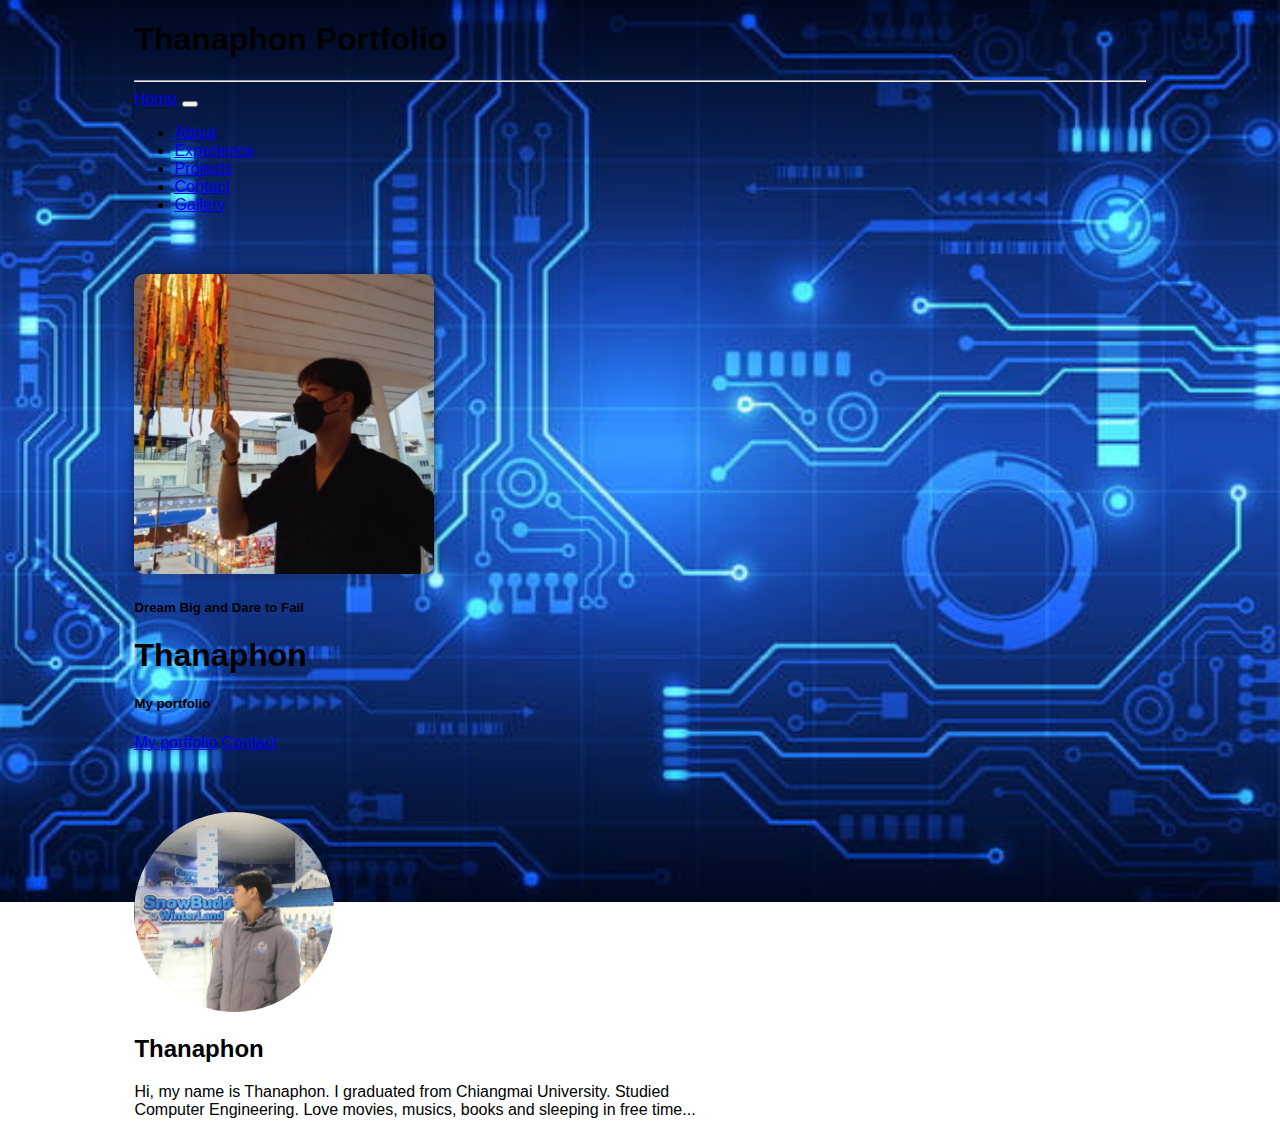
<file: index.html>
<!doctype html>
<html lang="en">

<head>
    <title>My Portfolio</title>
    <!-- Required meta tags -->
    <meta charset="utf-8" />
    <meta name="viewport" content="width=device-width, initial-scale=1, shrink-to-fit=no" />

    <!-- Bootstrap CSS v5.2.1 -->
    <link href="https://cdn.jsdelivr.net/npm/bootstrap@5.3.2/dist/css/bootstrap.min.css" rel="stylesheet"
        integrity="sha384-T3c6CoIi6uLrA9TneNEoa7RxnatzjcDSCmG1MXxSR1GAsXEV/Dwwykc2MPK8M2HN" crossorigin="anonymous" />
    <link href="main.css" rel="stylesheet" />
    
    <style>
        .box-profile {
            background-image: url('https://thanaphon125.github.io/portfolio/assets/img/J4o.gif');
            background-size: cover;
            background-repeat: no-repeat;
            position: relative;
            z-index: 0;
            padding: 40px 0;
        }

        .img-over-background {
            position: relative;
            z-index: 2; 
            width: 100%;
            max-width: 300px;
            border-radius: 10px;
            box-shadow: 0 0 10px rgba(0, 0, 0, 0.5);
        }
    </style>
</head>

<body>
     <div class="container-fluid bg-light fw-bold" style="width: 80%; height: auto; margin: auto;">


        <!-- Header -->
        <div w3-include-html="herder.html"></div>

        <!-- Profile Section -->
        <div class="container box-profile">
            <div class="row justify-content-center align-items-center">
                <!-- รูปภาพอยู่ฝั่งซ้าย -->
                <div class="col-md-6 text-center mb-4">
                    <img src="picture me.jpg" alt="My Photo" class="img-over-background">
                </div>

                <!-- ข้อความอยู่ฝั่งขวา -->
                <div class="col-md-6 text-light fw-bold text-center py-5">
                    <h5 class="mb-0">Dream Big and Dare to Fail</h5>
                    <h1 class="mb-0">Thanaphon</h1>
                    <h5 class="mb-2">My portfolio</h5>

                    <a target="_blank" class="btn btn-warning fw-bold mx-2" href="มาติน_compressed.pdf">My portfolio</a>
                    <a class="btn btn-info fw-bold mx-2" href="./contact.html">Contact</a>
                    
                </div>
            </div>
        </div>
              <!-- Profile Section -->
<div class="container d-flex align-items-center gap-4 py-4">
  
  <!-- รูปโปรไฟล์ -->
  <div>
    <img src="profile2.png" alt="Profile Picture" style="width: 200px; height: 200px; object-fit: cover; border-radius: 50%;">
  </div>

  <!-- ข้อความ -->
  <div>
    <h2 class="mb-2">Thanaphon</h2>
    <p style="max-width: 600px;">
      Hi, my name is Thanaphon. I graduated from Chiangmai University.
      Studied Computer Engineering. Love movies, musics, books and sleeping in free time...
    </p>
  </div>

</div>

  </div>
</div>


                    
                </div>
            </div>
        </div>




       </div>
        <div class="py-2"></div>

       </div>

    <!-- Bootstrap JavaScript Libraries -->
    <script src="https://cdn.jsdelivr.net/npm/@popperjs/core@2.11.8/dist/umd/popper.min.js"
        integrity="sha384-I7E8VVD/ismYTF4hNIPjVp/Zjvgyol6VFvRkX/vR+Vc4jQkC+hVqc2pM8ODewa9r"
        crossorigin="anonymous"></script>

    <script src="https://cdn.jsdelivr.net/npm/bootstrap@5.3.2/dist/js/bootstrap.min.js"
        integrity="sha384-BBtl+eGJRgqQAUMxJ7pMwbEyER4l1g+O15P+16Ep7Q9Q+zqX6gSbd85u4mG4QzX+"
        crossorigin="anonymous"></script>

    <!-- Include HTML Header -->
    <script>
        includeHTML();
        function includeHTML() {
            var z, i, elmnt, file, xhttp;
            z = document.getElementsByTagName("*");
            for (i = 0; i < z.length; i++) {
                elmnt = z[i];
                file = elmnt.getAttribute("w3-include-html");
                if (file) {
                    xhttp = new XMLHttpRequest();
                    xhttp.onreadystatechange = function () {
                        if (this.readyState == 4) {
                            if (this.status == 200) { elmnt.innerHTML = this.responseText; }
                            if (this.status == 404) { elmnt.innerHTML = "Page not found."; }
                            elmnt.removeAttribute("w3-include-html");
                            includeHTML();
                        }
                    }
                    xhttp.open("GET", file, true);
                    xhttp.send();
                    return;
                }
            }
        }
    </script>
</body>

</html>
</file>
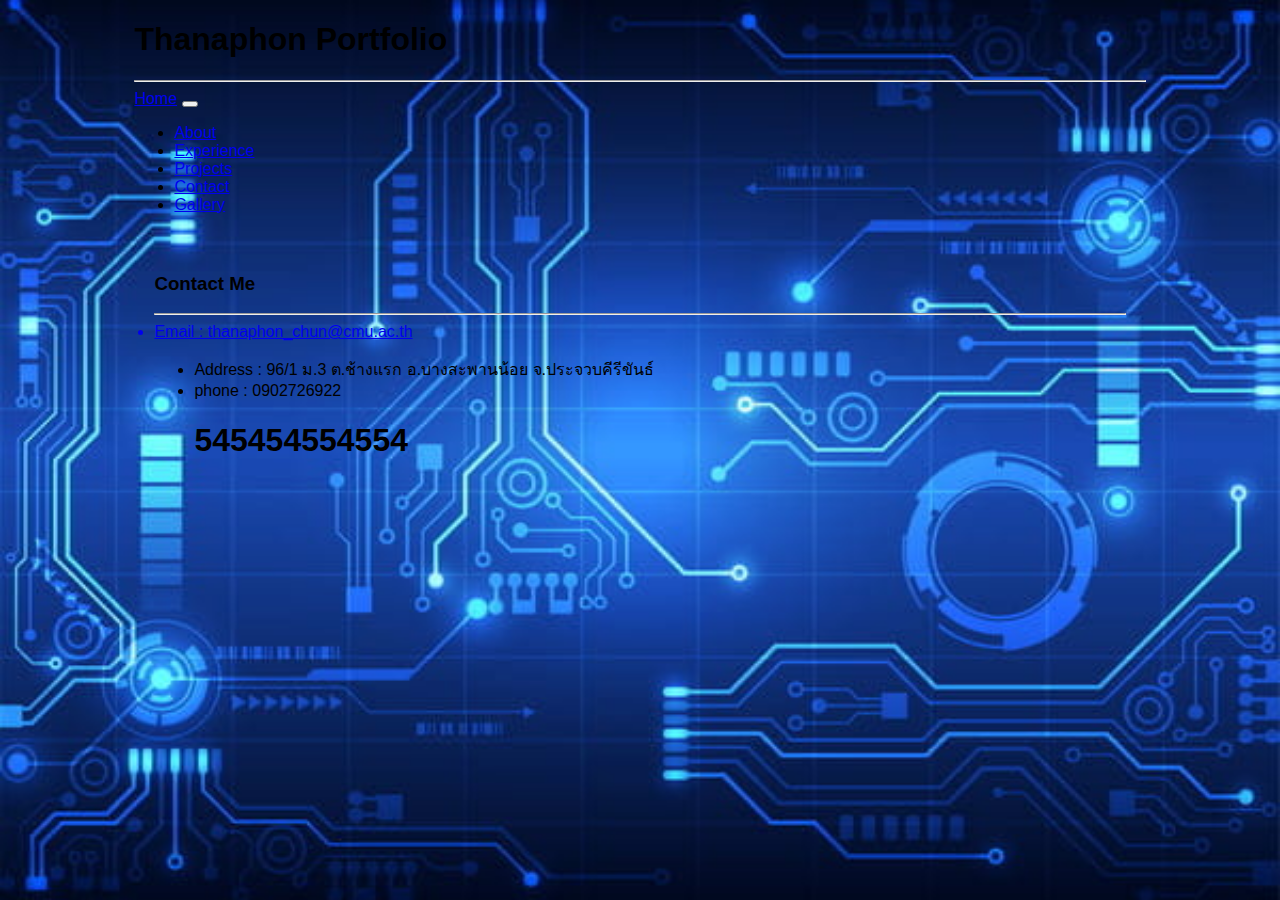
<file: contact.html>
<!doctype html>
<html lang="en">

<head>
  <title>Contact Me</title>
    <!-- Required meta tags -->
    <meta charset="utf-8" />
    <meta name="viewport" content="width=device-width, initial-scale=1, shrink-to-fit=no" />

    <!-- Bootstrap CSS v5.2.1 -->
    <link href="https://cdn.jsdelivr.net/npm/bootstrap@5.3.2/dist/css/bootstrap.min.css" rel="stylesheet"
        integrity="sha384-T3c6CoIi6uLrA9TneNEoa7RxnatzjcDSCmG1MXxSR1GAsXEV/Dwwykc2MPK8M2HN" crossorigin="anonymous" />
        <link href="main.css" rel="stylesheet" />
      </head>

<body>
   <div class="container-fluid bg-light fw-bold" style="width: 80%; height: auto; margin: auto;">


        <div w3-include-html="herder.html"></div>

        <div class="container box-profile ">
          <!-- <hr> -->
           <div class="d-flex justify-content-center ">
               <div class="col-md-6 border border-dark p-3 rounded shadow-lg">
                   <h3>Contact Me</h3>
                   <hr>
                   <!-- <h4>My Skill</h4> -->
                    <a href="mailto:thanaphon_chun@cmu.ac.th"><li>Email : thanaphon_chun@cmu.ac.th</li></a>
                   <ul>
                       
                       <li>Address : 96/1 ม.3 ต.ช้างแรก อ.บางสะพานน้อย จ.ประจวบคีรีขันธ์</li>
                       <li>phone : 0902726922</li>
                       <h1>545454554554</h1>
                      
                   </ul>
                   

               </div>
     
           </div>
       </div>
        <div class="py-2"></div>

    
    </div>



    <!-- Bootstrap JavaScript Libraries -->
    <script src="https://cdn.jsdelivr.net/npm/@popperjs/core@2.11.8/dist/umd/popper.min.js"
        integrity="sha384-I7E8VVD/ismYTF4hNIPjVp/Zjvgyol6VFvRkX/vR+Vc4jQkC+hVqc2pM8ODewa9r"
        crossorigin="anonymous"></script>

    <script src="https://cdn.jsdelivr.net/npm/bootstrap@5.3.2/dist/js/bootstrap.min.js"
        integrity="sha384-BBtl+eGJRgqQAUMxJ7pMwbEyER4l1g+O15P+16Ep7Q9Q+zqX6gSbd85u4mG4QzX+"
        crossorigin="anonymous"></script>
</body>


<script>
    includeHTML();
    function includeHTML() {
      var z, i, elmnt, file, xhttp;
      /* Loop through a collection of all HTML elements: */
      z = document.getElementsByTagName("*");
      for (i = 0; i < z.length; i++) {
        elmnt = z[i];
        /*search for elements with a certain atrribute:*/
        file = elmnt.getAttribute("w3-include-html");
        if (file) {
          /* Make an HTTP request using the attribute value as the file name: */
          xhttp = new XMLHttpRequest();
          xhttp.onreadystatechange = function() {
            if (this.readyState == 4) {
              if (this.status == 200) {elmnt.innerHTML = this.responseText;}
              if (this.status == 404) {elmnt.innerHTML = "Page not found.";}
              /* Remove the attribute, and call this function once more: */
              elmnt.removeAttribute("w3-include-html");
              includeHTML();
            }
          }
          xhttp.open("GET", file, true);
          xhttp.send();
          /* Exit the function: */
          return;
        }
      }
    }
    </script>

</html>
</file>
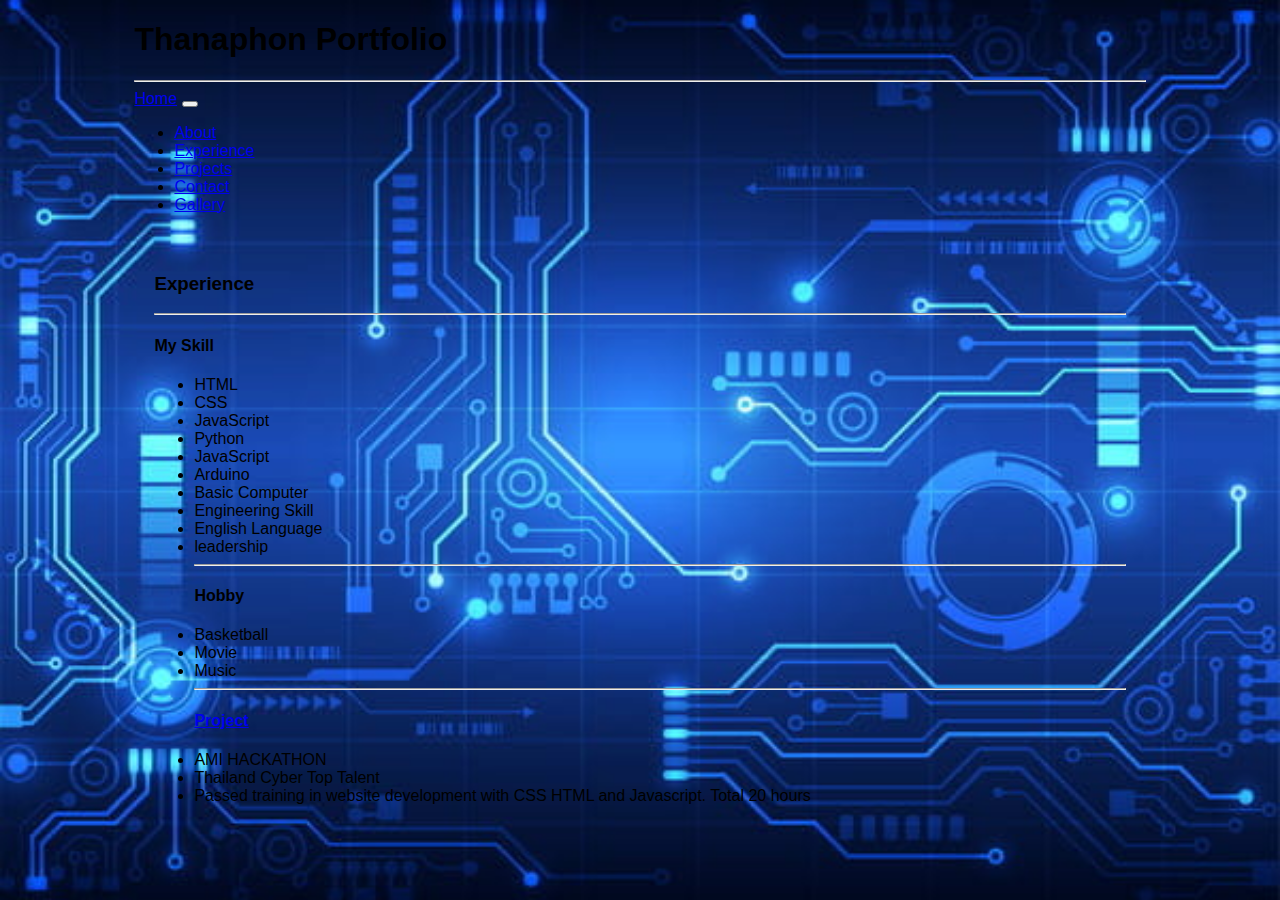
<file: experience.html>
<!doctype html>
<html lang="en">

<head>
    <title>Experience</title>
    <!-- Required meta tags -->
    <meta charset="utf-8" />
    <meta name="viewport" content="width=device-width, initial-scale=1, shrink-to-fit=no" />

    <!-- Bootstrap CSS v5.2.1 -->
    <link href="https://cdn.jsdelivr.net/npm/bootstrap@5.3.2/dist/css/bootstrap.min.css" rel="stylesheet"
        integrity="sha384-T3c6CoIi6uLrA9TneNEoa7RxnatzjcDSCmG1MXxSR1GAsXEV/Dwwykc2MPK8M2HN" crossorigin="anonymous" />
        <link href="main.css" rel="stylesheet" />
    </head>

<body>
    <div class="container-fluid bg-light fw-bold" style="width: 80%; height: auto; margin: auto;">


        <div w3-include-html="herder.html"></div>

        <div class="container box-profile ">
           <!-- <hr> -->
            <div class="d-flex justify-content-center ">
                <div class="col-md-6 border border-dark p-3 rounded shadow-lg">
                    <h3>Experience</h3>
                    <hr>
                    <h4>My Skill</h4>

                    <ul>
                        <li>HTML</li>
                        <li>CSS</li>
                        <li>JavaScript</li>
                        <li>Python</li>
                        <li>JavaScript</li>
                        <li>Arduino</li>
                        <li>Basic Computer</li>
                        <li>Engineering Skill</li>
                        <li>English Language</li>
                        <li>leadership</li>
                        <hr>
                        <h4>Hobby</h4>
                        <li>Basketball</li>
                        <li>Movie</li>
                        <li>Music</li>
                        <hr>
                        <h4><a href="projects.html">Project</a></h4>
                        <li>AMI HACKATHON</li>
                        <li>Thailand Cyber Top Talent</li>
                        <li>Passed training in website development with CSS HTML and Javascript. Total 20 hours</li>
                    
          
                    </ul>
                    

                </div>
      
            </div>
        </div>
        <div class="py-2"></div>

        
    </div>



    <!-- Bootstrap JavaScript Libraries -->
    <script src="https://cdn.jsdelivr.net/npm/@popperjs/core@2.11.8/dist/umd/popper.min.js"
        integrity="sha384-I7E8VVD/ismYTF4hNIPjVp/Zjvgyol6VFvRkX/vR+Vc4jQkC+hVqc2pM8ODewa9r"
        crossorigin="anonymous"></script>

    <script src="https://cdn.jsdelivr.net/npm/bootstrap@5.3.2/dist/js/bootstrap.min.js"
        integrity="sha384-BBtl+eGJRgqQAUMxJ7pMwbEyER4l1g+O15P+16Ep7Q9Q+zqX6gSbd85u4mG4QzX+"
        crossorigin="anonymous"></script>
</body>


<script>
    includeHTML();
    function includeHTML() {
      var z, i, elmnt, file, xhttp;
      /* Loop through a collection of all HTML elements: */
      z = document.getElementsByTagName("*");
      for (i = 0; i < z.length; i++) {
        elmnt = z[i];
        /*search for elements with a certain atrribute:*/
        file = elmnt.getAttribute("w3-include-html");
        if (file) {
          /* Make an HTTP request using the attribute value as the file name: */
          xhttp = new XMLHttpRequest();
          xhttp.onreadystatechange = function() {
            if (this.readyState == 4) {
              if (this.status == 200) {elmnt.innerHTML = this.responseText;}
              if (this.status == 404) {elmnt.innerHTML = "Page not found.";}
              /* Remove the attribute, and call this function once more: */
              elmnt.removeAttribute("w3-include-html");
              includeHTML();
            }
          }
          xhttp.open("GET", file, true);
          xhttp.send();
          /* Exit the function: */
          return;
        }
      }
    }
    </script>

</html>
</file>
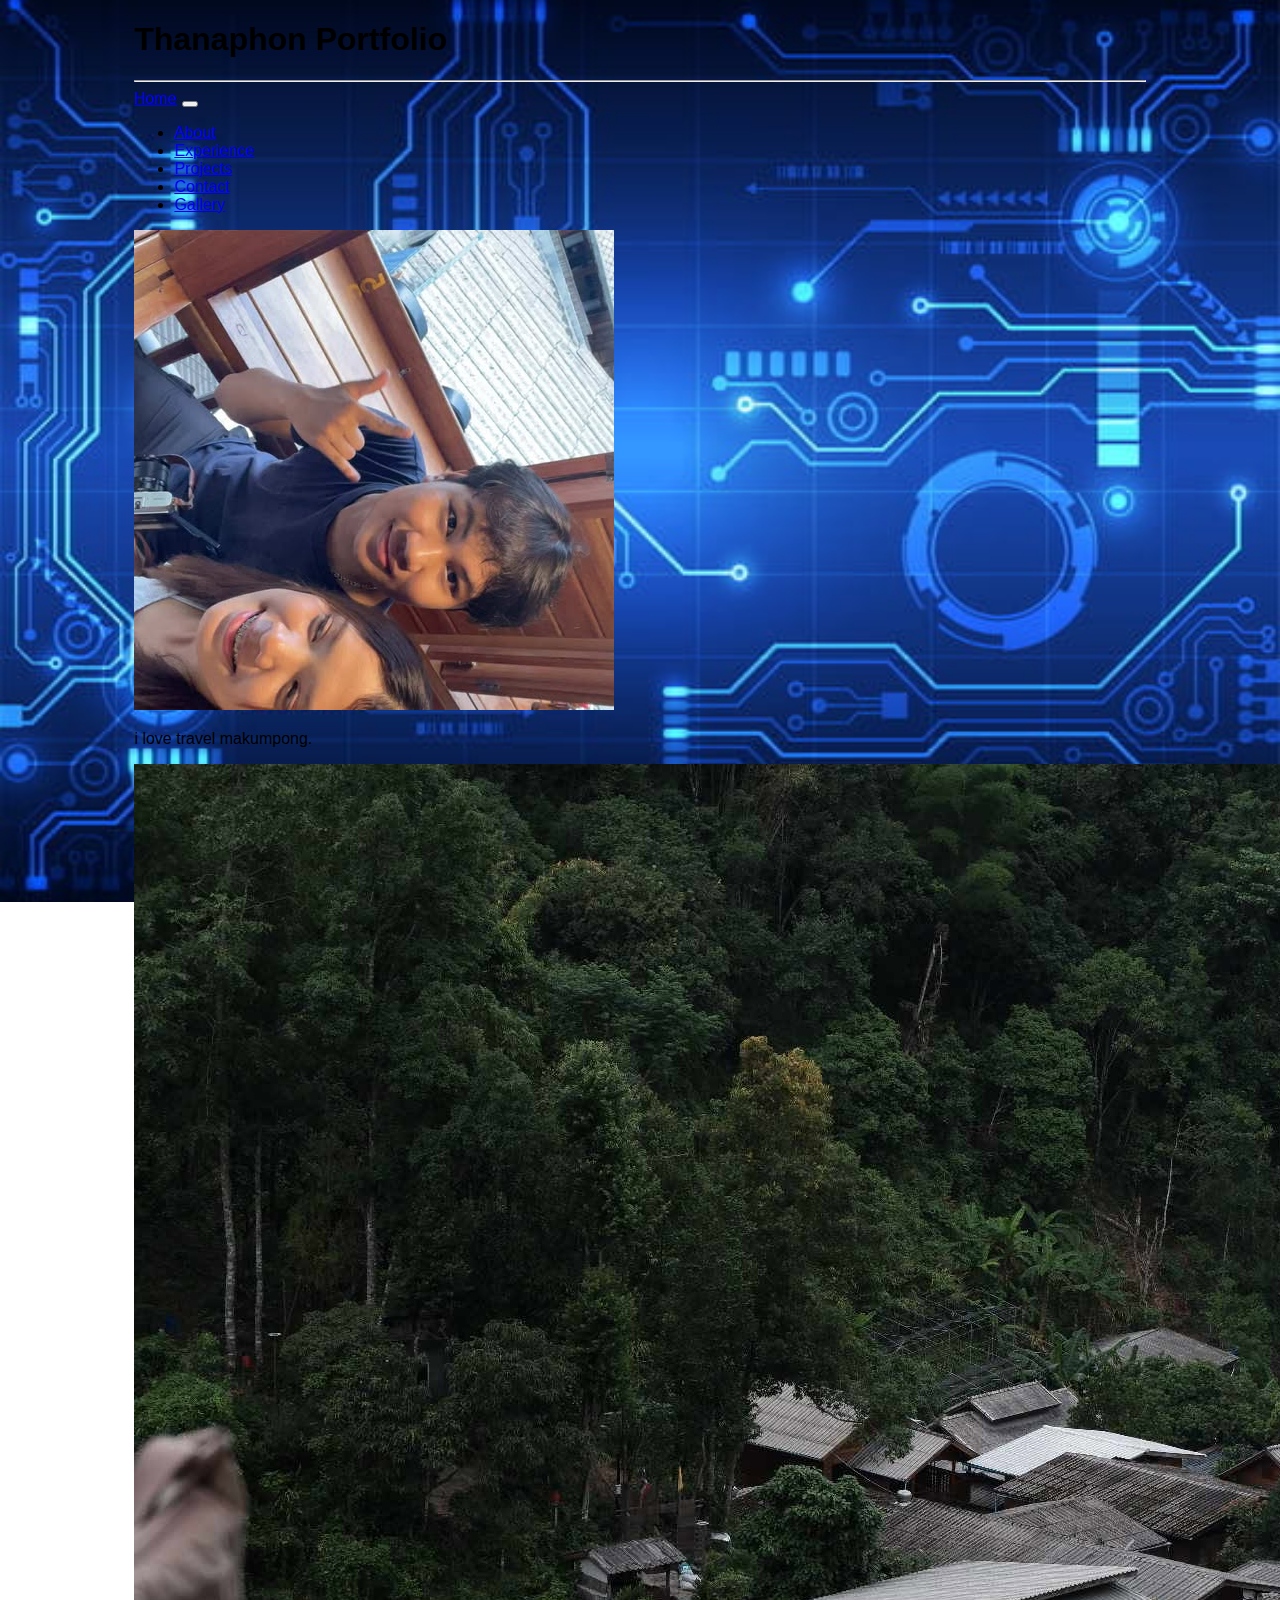
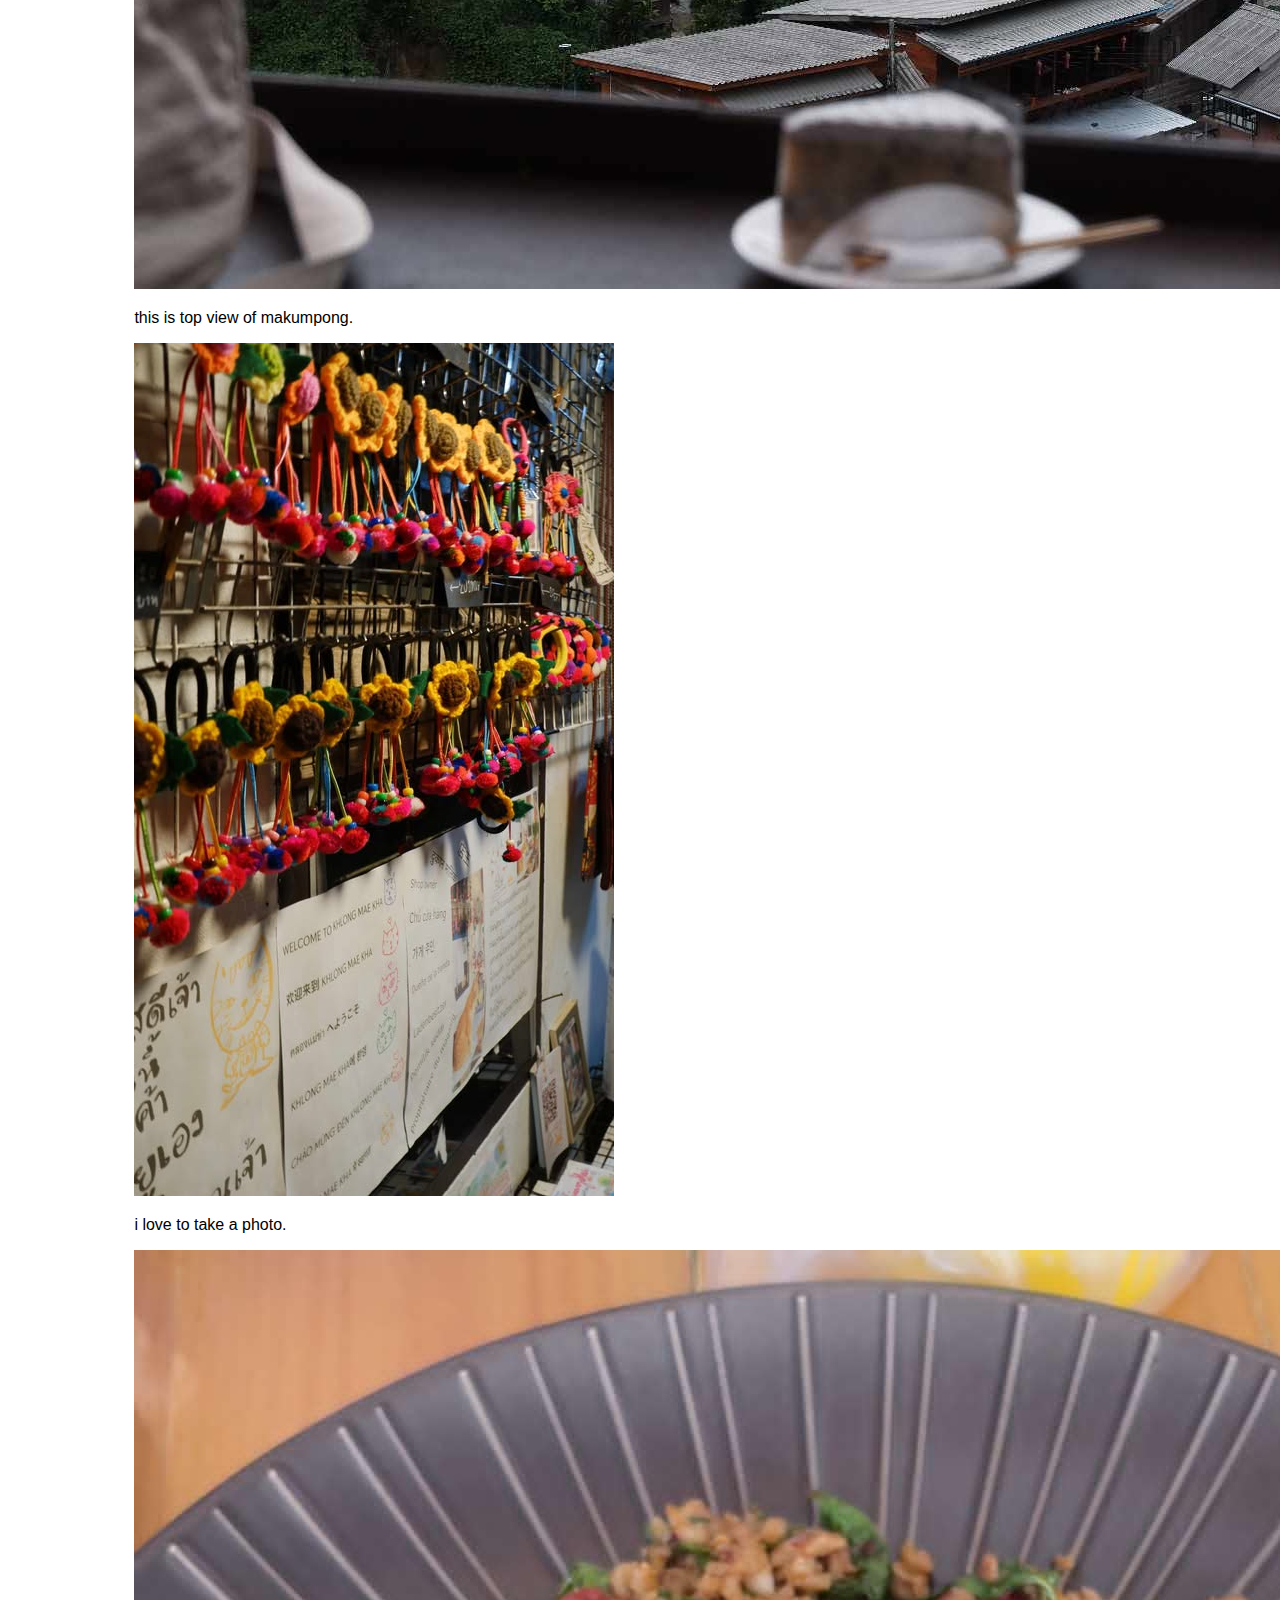
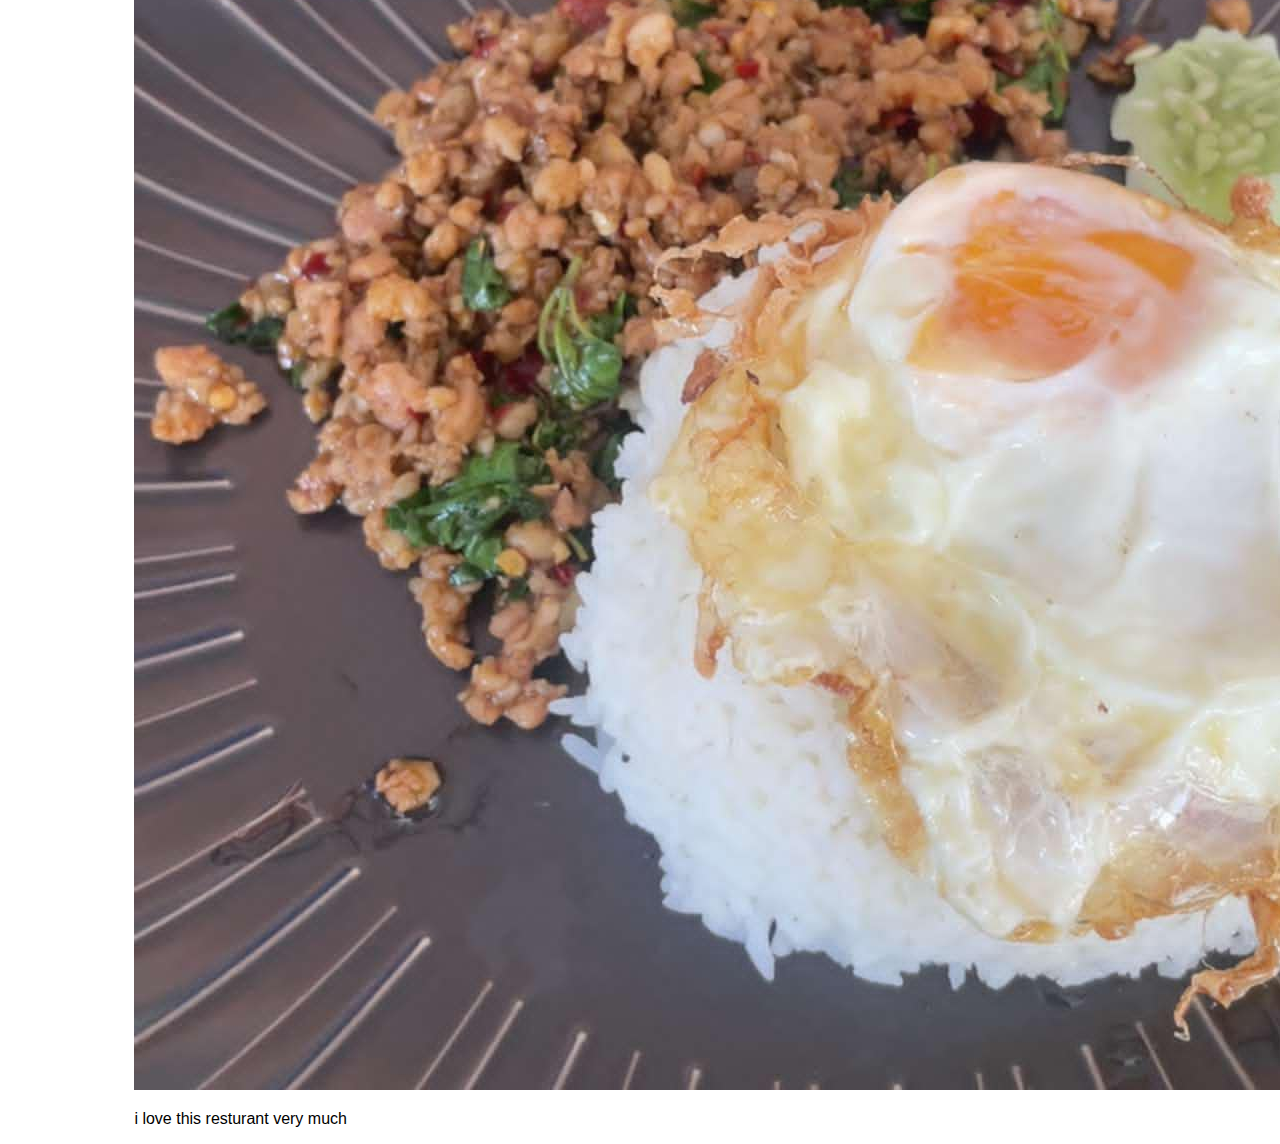
<file: gallery.html>
<!doctype html>
<html lang="en">

<head>
  <title>Gallery</title>
    <!-- Required meta tags -->
    <meta charset="utf-8" />
    <meta name="viewport" content="width=device-width, initial-scale=1, shrink-to-fit=no" />

    <!-- Bootstrap CSS v5.2.1 -->
    <link href="https://cdn.jsdelivr.net/npm/bootstrap@5.3.2/dist/css/bootstrap.min.css" rel="stylesheet"
        integrity="sha384-T3c6CoIi6uLrA9TneNEoa7RxnatzjcDSCmG1MXxSR1GAsXEV/Dwwykc2MPK8M2HN" crossorigin="anonymous" />
        <link href="main.css" rel="stylesheet" />
      </head>

<body>
   <div class="container-fluid bg-light fw-bold" style="width: 80%; height: auto; margin: auto;">




        <div w3-include-html="herder.html"></div>

       
      <div class="d-flex gap-4 flex-wrap justify-content-start">

  <!-- Card 1 -->
  <div class="card" style="width: 15rem;">
    <img class="card-img-top" src="girlfriend.jpg" alt="Image 1">
    <div class="card-body">
      <p class="card-text">i love travel makumpong.</p>
    </div>
  </div>

  <!-- Card 2 -->
  <div class="card" style="width: 15rem;">
    <img class="card-img-top" src="makumpong.jpg" alt="Image 2">
    <div class="card-body">
      <p class="card-text">this is top view of makumpong.</p>
    </div>
  </div>

  <!-- Card 3 -->
  <div class="card" style="width: 15rem;">
    <img class="card-img-top" src="travel1.jpg" alt="Image 3">
    <div class="card-body">
      <p class="card-text">i love to take a photo.</p>
    </div>
  </div>

  <!-- Card 4 -->
  <div class="card" style="width: 15rem;">
    <img class="card-img-top" src="food.jpg" alt="Image 4">
    <div class="card-body">
      <p class="card-text">i love this resturant very much </p>
    </div>
  </div>

</div>

      <div class="py-2"></div>

    
    </div>



    <!-- Bootstrap JavaScript Libraries -->
    <script src="https://cdn.jsdelivr.net/npm/@popperjs/core@2.11.8/dist/umd/popper.min.js"
        integrity="sha384-I7E8VVD/ismYTF4hNIPjVp/Zjvgyol6VFvRkX/vR+Vc4jQkC+hVqc2pM8ODewa9r"
        crossorigin="anonymous"></script>

    <script src="https://cdn.jsdelivr.net/npm/bootstrap@5.3.2/dist/js/bootstrap.min.js"
        integrity="sha384-BBtl+eGJRgqQAUMxJ7pMwbEyER4l1g+O15P+16Ep7Q9Q+zqX6gSbd85u4mG4QzX+"
        crossorigin="anonymous"></script>
</body>


<script>
    includeHTML();
    function includeHTML() {
      var z, i, elmnt, file, xhttp;
      /* Loop through a collection of all HTML elements: */
      z = document.getElementsByTagName("*");
      for (i = 0; i < z.length; i++) {
        elmnt = z[i];
        /*search for elements with a certain atrribute:*/
        file = elmnt.getAttribute("w3-include-html");
        if (file) {
          /* Make an HTTP request using the attribute value as the file name: */
          xhttp = new XMLHttpRequest();
          xhttp.onreadystatechange = function() {
            if (this.readyState == 4) {
              if (this.status == 200) {elmnt.innerHTML = this.responseText;}
              if (this.status == 404) {elmnt.innerHTML = "Page not found.";}
              /* Remove the attribute, and call this function once more: */
              elmnt.removeAttribute("w3-include-html");
              includeHTML();
            }
          }
          xhttp.open("GET", file, true);
          xhttp.send();
          /* Exit the function: */
          return;
        }
      }
    }
    </script>

</html>
</file>
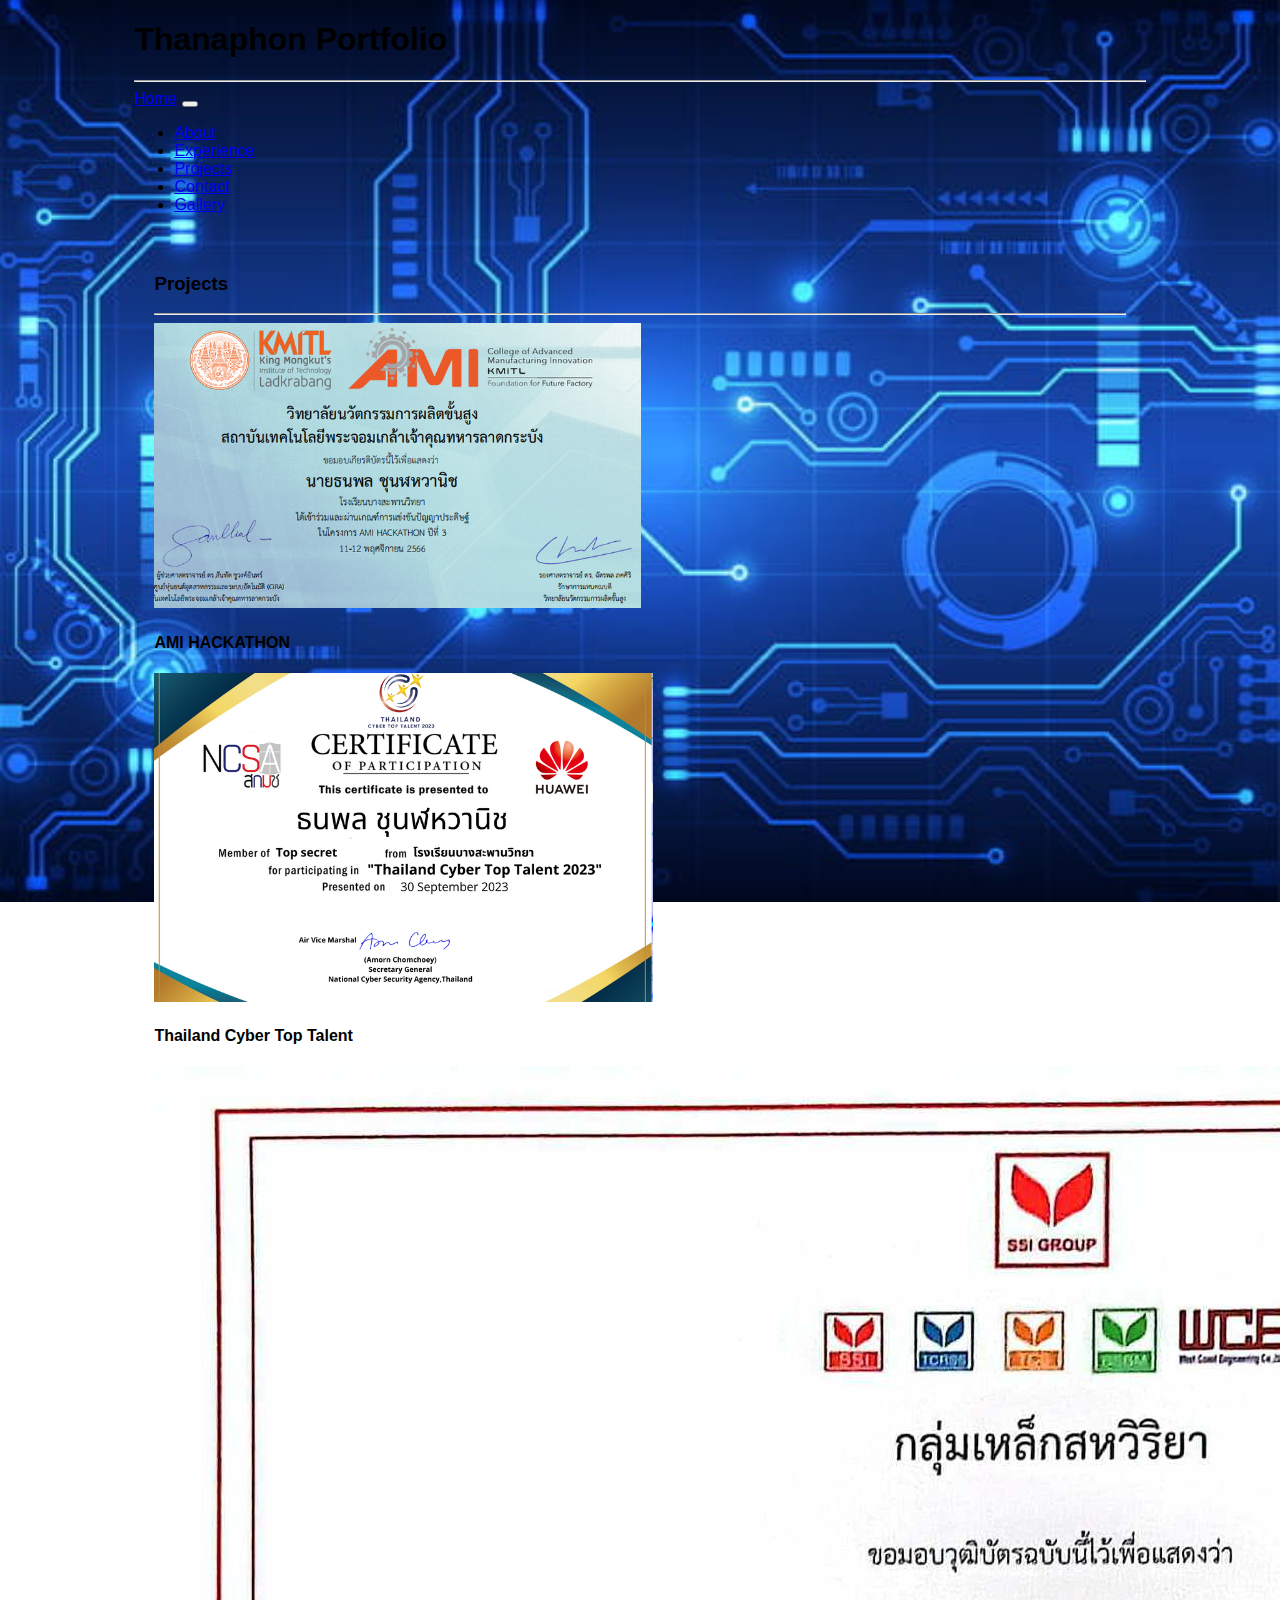
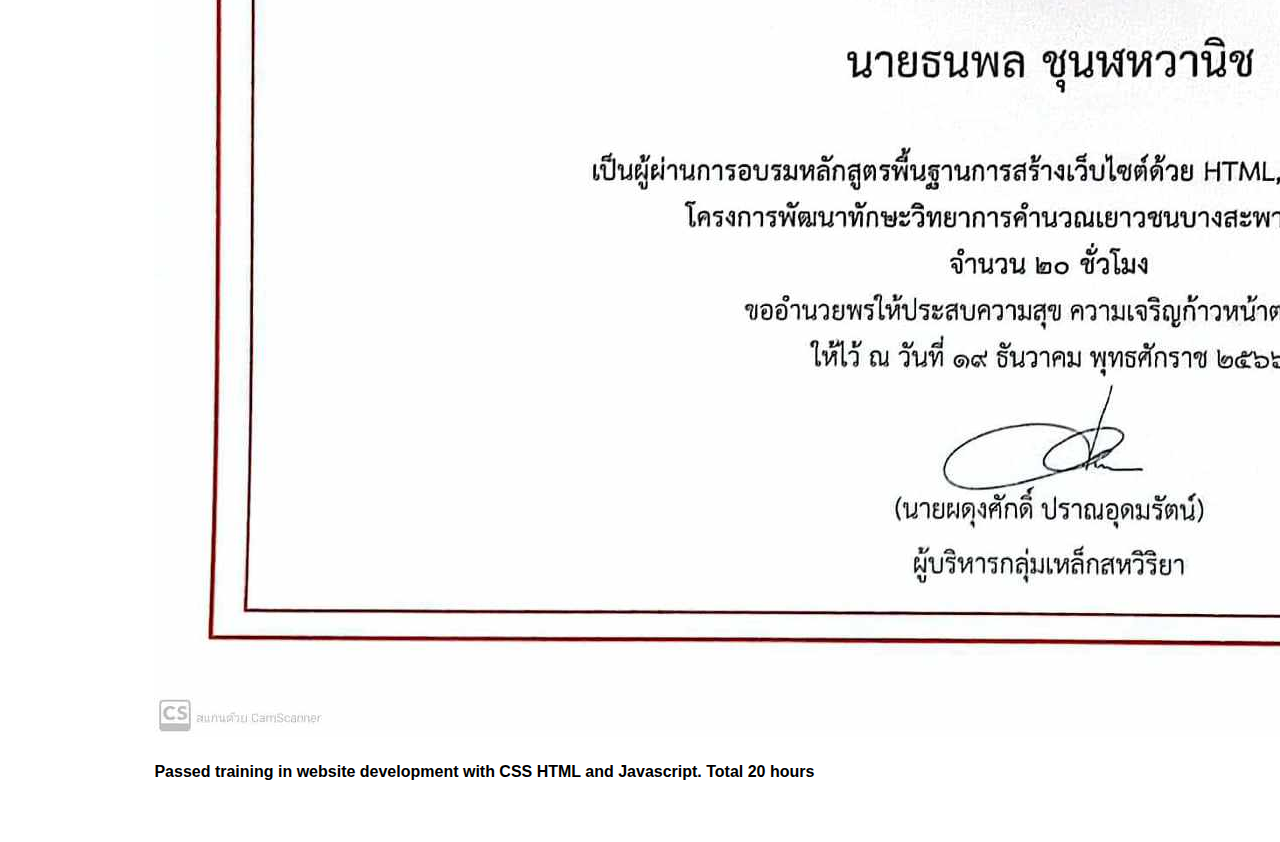
<file: projects.html>
<!doctype html>
<html lang="en">

<head>
    <title>Projects</title>
    <!-- Required meta tags -->
    <meta charset="utf-8" />
    <meta name="viewport" content="width=device-width, initial-scale=1, shrink-to-fit=no" />

    <!-- Bootstrap CSS v5.2.1 -->
    <link href="https://cdn.jsdelivr.net/npm/bootstrap@5.3.2/dist/css/bootstrap.min.css" rel="stylesheet"
        integrity="sha384-T3c6CoIi6uLrA9TneNEoa7RxnatzjcDSCmG1MXxSR1GAsXEV/Dwwykc2MPK8M2HN" crossorigin="anonymous" />
        <link href="main.css" rel="stylesheet" />
      </head>

<body>
     <div class="container-fluid bg-light fw-bold" style="width: 80%; height: auto; margin: auto;">

        <div w3-include-html="herder.html"></div>

        <div class="container box-profile">
            <h3 class="text-center">Projects</h3>
            <hr>

            <div class="row row-cols-1 row-cols-md-3 g-3">
                <div class="col">
                  <div class="card h-100">
                    <img src="ami.png" class="card-img-top" >
                    <div class="card-body">
                      <h4 class="card-title text-center">AMI HACKATHON</h4>
                      <!-- <p class="card-text">This is a longer card with supporting text below as a natural lead-in to additional content. This content is a little bit longer.</p> -->
                    </div>
                  </div>
                </div>
                <div class="col">
                    <div class="card h-100">
                      <img src="cyber.png" class="card-img-top" >
                      <div class="card-body">
                        <h4 class="card-title text-center">Thailand Cyber Top Talent</h4>
                        <!-- <p class="card-text">This is a longer card with supporting text below as a natural lead-in to additional content. This content is a little bit longer.</p> -->
                      </div>
                    </div>
                  </div>
                  <div class="col">
                    <div class="card h-100">
                      <img src="ssa.jpg" class="card-img-top" >
                      <div class="card-body">
                        <h4 class="card-title text-center">Passed training in website development with CSS HTML and Javascript. Total 20 hours</h4>
                        <!-- <p class="card-text">This is a longer card with supporting text below as a natural lead-in to additional content. This content is a little bit longer.</p> -->
                      </div>
                    </div>
                  </div>

              </div>

        </div>
        <div class="py-2"></div>

    
    </div>



    <!-- Bootstrap JavaScript Libraries -->
    <script src="https://cdn.jsdelivr.net/npm/@popperjs/core@2.11.8/dist/umd/popper.min.js"
        integrity="sha384-I7E8VVD/ismYTF4hNIPjVp/Zjvgyol6VFvRkX/vR+Vc4jQkC+hVqc2pM8ODewa9r"
        crossorigin="anonymous"></script>

    <script src="https://cdn.jsdelivr.net/npm/bootstrap@5.3.2/dist/js/bootstrap.min.js"
        integrity="sha384-BBtl+eGJRgqQAUMxJ7pMwbEyER4l1g+O15P+16Ep7Q9Q+zqX6gSbd85u4mG4QzX+"
        crossorigin="anonymous"></script>
</body>


<script>
    includeHTML();
    function includeHTML() {
      var z, i, elmnt, file, xhttp;
      /* Loop through a collection of all HTML elements: */
      z = document.getElementsByTagName("*");
      for (i = 0; i < z.length; i++) {
        elmnt = z[i];
        /*search for elements with a certain atrribute:*/
        file = elmnt.getAttribute("w3-include-html");
        if (file) {
          /* Make an HTTP request using the attribute value as the file name: */
          xhttp = new XMLHttpRequest();
          xhttp.onreadystatechange = function() {
            if (this.readyState == 4) {
              if (this.status == 200) {elmnt.innerHTML = this.responseText;}
              if (this.status == 404) {elmnt.innerHTML = "Page not found.";}
              /* Remove the attribute, and call this function once more: */
              elmnt.removeAttribute("w3-include-html");
              includeHTML();
            }
          }
          xhttp.open("GET", file, true);
          xhttp.send();
          /* Exit the function: */
          return;
        }
      }
    }
    </script>

</html>
</file>
<file: main.css>
body {
  font-family: 'Kanit', sans-serif;
  background-image: url('hitech.jpg');
  background-size: cover;
  background-repeat: no-repeat;
  background-attachment: fixed;
  background-position: center;
}


.box-profile {
    
    background-size: cover;
    border-radius: 10px;
    padding: 20px;
    margin-top: 20px;
    margin-bottom: 20px !important;
}
</file>
